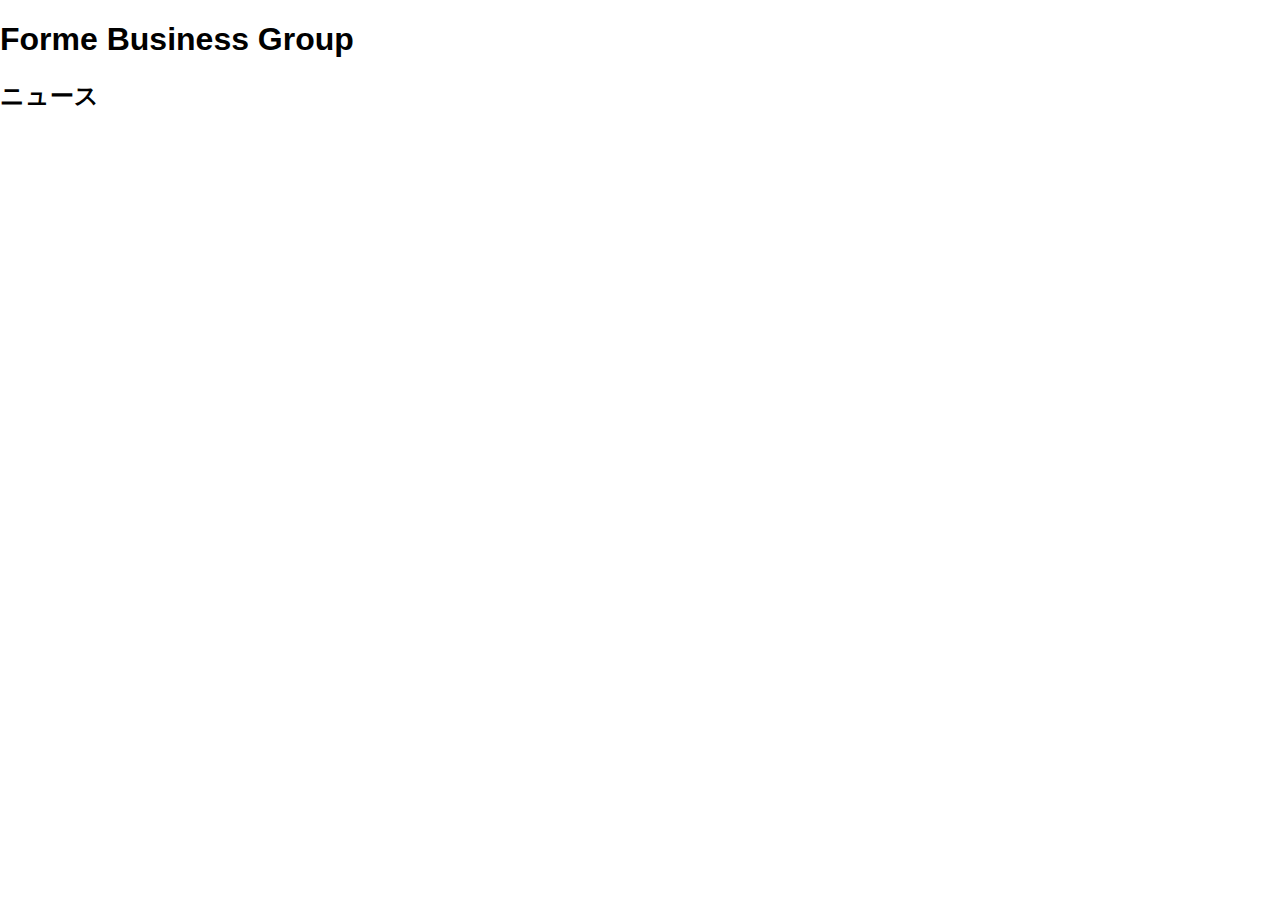
<file: index.html>
<!DOCTYPE html>
<html>
<head>
  <meta charset="UTF-8">
  <title>Forme Business Group</title>
  <link rel="stylesheet" href="style.css">
</head>
<body>

  <div id="loading">
    <div class="spinner"></div>
  </div>

  <h1 class="main-title">Forme Business Group</h1>
  <h2>ニュース</h2>

  <script>
    window.addEventListener("load", function () {
      setTimeout(function () {
        document.getElementById("loading").style.opacity = "0";
        setTimeout(function () {
          document.getElementById("loading").style.display = "none";
        }, 500);
      }, 3000);
    });
  </script>

</body>
</html>
</file>
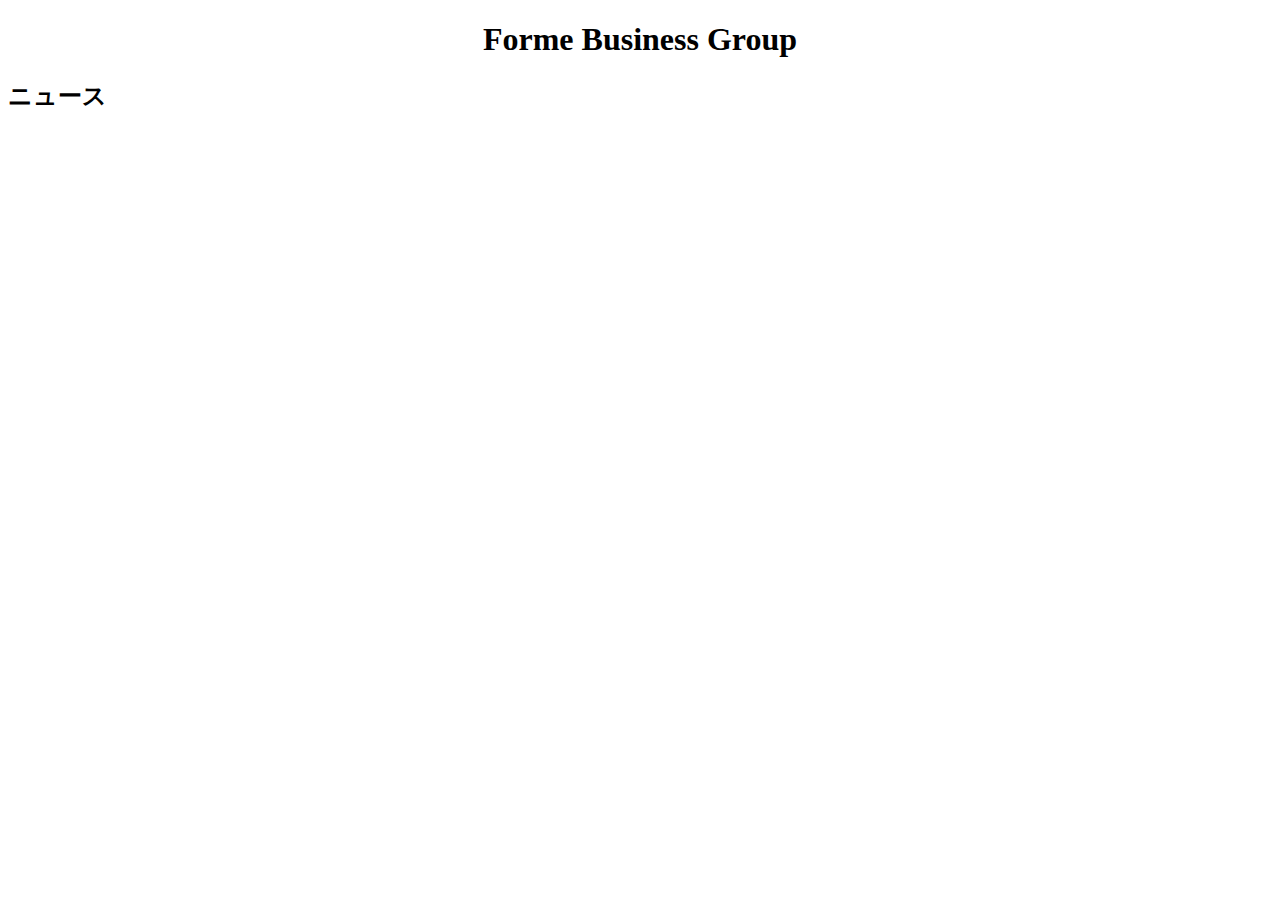
<file: pages/index.html>
<!DOCTYPE html>
<html>
<head>
  <meta charset="UTF-8">
  <meta name="viewport" content="width=device-width, initial-scale=1.0">
  <title>Forme Business Group</title>
<body> 
  <center><h1>Forme Business Group</h1></center>
  <h2>ニュース</h2>
</body>
</html>
</file>
<file: style.css>
.main-title {
  font-family: 'RocknRoll One', sans-serif;
}

body {
  margin: 0;
  font-family: 'RocknRoll One', sans-serif;
}

.header {
  display: flex;
  justify-content: space-between;
  align-items: center;
  background: linear-gradient(90deg, #1e90ff, #00c9a7);
  padding: 15px 40px;
}

.logo {
  font-size: 20px;
  color: white;
}

nav ul {
  list-style: none;
  display: flex;
  gap: 20px;
  margin: 0;
  padding: 0;
}

nav a {
  text-decoration: none;
  color: white;
  font-weight: bold;
  transition: 0.3s;
}

nav a:hover {
  opacity: 0.7;
}
</file>
